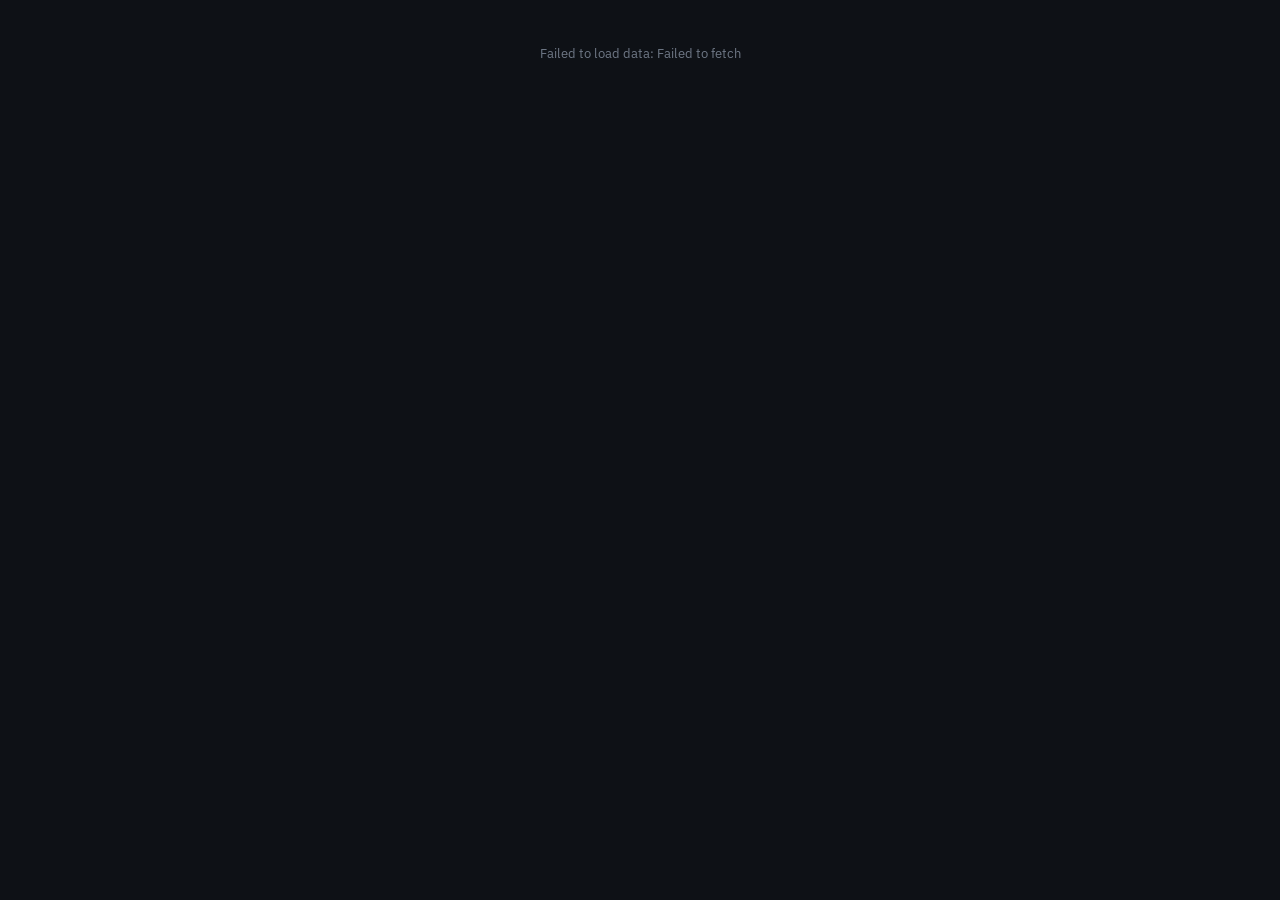
<file: index.html>
<!DOCTYPE html>
<html lang="en">
<head>
<meta charset="UTF-8">
<meta name="viewport" content="width=device-width, initial-scale=1.0">
<title>Analytics Package Implementation</title>
<link rel="preconnect" href="https://fonts.googleapis.com">
<link rel="preconnect" href="https://fonts.gstatic.com" crossorigin>
<link href="https://fonts.googleapis.com/css2?family=IBM+Plex+Sans:wght@400;500;600&family=IBM+Plex+Mono:wght@400;500;600&display=swap" rel="stylesheet">
<link rel="stylesheet" href="styles.css?v=9">
</head>
<body>
<div id="app">

  <!-- ============ LAYER 1 : dashboard ============ -->
  <div id="layer1">

    <header class="topbar">
      <h1>Analytics Package Implementation</h1>
      <button type="button" class="cmp-open-btn" id="openCompareBtn"><span class="cmp-glyph">&#8644;</span><span>Compare specs</span></button><span class="topbar-divider"></span><div class="cache-status"><span class="dot"></span><span id="cacheStatus">loading&hellip;</span></div>
    </header>

    <div class="filterbar">
      <div class="filter-field" data-filter-cell="1">
        <label>App <span class="hint" id="appCount"></span></label>
        <div class="dd" id="appDD">
          <button type="button" class="dd-btn" id="appBtn"><span id="appBtnLabel">All</span><span class="caret">&#9662;</span></button>
          <div class="dd-panel" id="appPanel" hidden></div>
        </div>
      </div>
      <div class="filter-field" data-filter-cell="1">
        <label>App Version <span class="hint" id="appVerCount"></span></label>
        <div class="dd" id="appVerDD">
          <button type="button" class="dd-btn" id="appVerBtn"><span id="appVerBtnLabel">All</span><span class="caret">&#9662;</span></button>
          <div class="dd-panel" id="appVerPanel" hidden></div>
        </div>
      </div>
      <div class="filter-field" data-filter-cell="1">
        <label>Package <span class="hint" id="pkgCount"></span></label>
        <div class="dd" id="pkgDD">
          <button type="button" class="dd-btn" id="pkgBtn"><span id="pkgBtnLabel">All</span><span class="caret">&#9662;</span></button>
          <div class="dd-panel" id="pkgPanel" hidden></div>
        </div>
      </div>
      <div class="filter-field" data-filter-cell="1">
        <label>Package Version <span class="hint" id="pkgVerCount"></span></label>
        <div class="dd" id="pkgVerDD">
          <button type="button" class="dd-btn" id="pkgVerBtn"><span id="pkgVerBtnLabel">All</span><span class="caret">&#9662;</span></button>
          <div class="dd-panel" id="pkgVerPanel" hidden></div>
        </div>
      </div>
      <button class="reset-btn" id="refreshBtn" title="Fetch the latest data from storage">Refresh</button>
      <button class="reset-btn" id="resetBtn">Reset</button>
      <div class="chips-row" id="filterChips" hidden></div>
    </div>

    <main>

      <div class="scorecards" id="scorecards"></div>

      <section class="panel">
        <div class="panel-head">
          <h2>App to Package Usage</h2>
          <label class="check-inline"><input type="checkbox" id="rcVersionChk" checked> <span>RC Version</span></label>
        </div>
        <div class="table-wrap usage-wrap">
          <table class="dtable">
            <thead>
              <tr>
                <th>App Name</th><th>App Version</th><th>Package</th><th>Package Version</th><th>Package Version Base</th><th style="width:200px;">Event Usage</th>
              </tr>
            </thead>
            <tbody id="usageBody"></tbody>
          </table>
        </div>
      </section>

      <section class="panel panel-visible">
        <div class="panel-head events-head">
          <div class="events-head-filters">
            <h2>Events</h2>
            <div class="bucket-tabs" id="bucketTabs">
              <button class="tab active" data-bucket="all">All</button>
              <button class="tab" data-bucket="used">Used</button>
              <button class="tab" data-bucket="package-only">Package-only</button>
              <button class="tab" data-bucket="game-only">Game-only</button>
            </div>
            <div class="dd small" id="eventDD" data-filter-cell="1">
              <button type="button" class="dd-btn" id="eventBtn"><span class="dd-fixed-label">Event</span><span id="eventBtnLabel"></span><span class="caret">&#9662;</span></button>
              <div class="dd-panel" id="eventPanel" hidden></div>
            </div>
            <div class="dd small" id="fieldDD" data-filter-cell="1">
              <button type="button" class="dd-btn" id="fieldBtn"><span class="dd-fixed-label">Field</span><span id="fieldBtnLabel"></span><span class="caret">&#9662;</span></button>
              <div class="dd-panel" id="fieldPanel" hidden></div>
            </div>
          </div>
        </div>
        <div class="chips-row" id="eventChips" hidden style="padding: 9px 14px; border-bottom: 1px solid var(--panel-border); background: #12171f;"></div>
        <div class="table-wrap events-wrap">
          <table class="dtable" id="eventsTable">
            <colgroup>
              <col><col><col><col><col><col><col><col>
            </colgroup>
            <tbody id="eventsBody"></tbody>
          </table>
        </div>
      </section>

    </main>

  </div>

  <!-- ============ LAYER 2 : event deepdive ============ -->
  <div id="layer2" hidden>

    <header class="topbar">
      <h1>Analytics Package Implementation</h1>
      <div class="cache-status"><span class="dot"></span><span id="cacheStatus2"></span></div>
    </header>

    <main>

      <div class="crumb-row">
        <button class="back-btn" id="backBtn"><span>&lsaquo;</span><span>All events</span></button>
        <span class="crumb-label">Scope
          <span class="scope-pill" id="scopePill"></span>
        </span>
      </div>

      <div class="event-title-row">
        <div>
          <div class="event-title"><h1 id="deepEventName"></h1><span class="badge" id="deepStatusBadge"></span></div>
          <div class="event-subtitle"><span id="deepPackageLine"></span><button type="button" class="cmp-open-btn small" id="deepCompareBtn"><span class="cmp-glyph">&#8644;</span><span>Compare specs</span></button></div>
        </div>
        <div class="deep-stats">
          <div class="deep-stat"><div class="deep-stat-label">Field usage</div><div class="deep-stat-value" id="deepFieldUsage"></div></div>
          <div class="deep-stat"><div class="deep-stat-label">Type mismatches</div><div class="deep-stat-value" id="deepTypeMismatches"></div></div>
          <div class="deep-stat"><div class="deep-stat-label">Game-only field</div><div class="deep-stat-value" id="deepGameOnly"></div></div>
        </div>
      </div>

      <section class="panel panel-visible">
        <div class="panel-head">
          <h2>Fields</h2>
          <div class="panel-head-checks">
            <label class="check-inline"><input type="checkbox" id="deepDecoratedChk" checked> <span>Decorated Field</span></label>
            <label class="check-inline"><input type="checkbox" id="issuesOnlyChk"> <span>Issues only</span></label>
          </div>
        </div>
        <div class="table-wrap scroll-640">
          <table class="dtable pad8">
            <thead>
              <tr><th>Field Name</th><th>Type in Game</th><th>Type in Package</th><th>Status</th><th>First Seen</th><th>Last Seen</th><th>Decorated Field</th></tr>
            </thead>
            <tbody id="fieldsBody"></tbody>
          </table>
        </div>
      </section>

      <section class="panel">
        <div class="panel-head">
          <h2>Contexts in scope</h2>
          <span class="dim" id="ctxCount"></span>
        </div>
        <div class="table-wrap scroll-640">
          <table class="dtable pad8">
            <thead>
              <tr><th>APP_NAME</th><th>APP_VERSION</th><th>PACKAGE_VERSION</th><th style="text-align:right;">FIELDS USED</th><th style="text-align:right;">TYPE ISSUES</th></tr>
            </thead>
            <tbody id="ctxBody"></tbody>
          </table>
        </div>
      </section>

    </main>

  </div>

  <!-- ============ LAYER 3 : compare specs ============ -->
  <div id="layer3" hidden>

    <header class="topbar">
      <h1>Analytics Package Implementation</h1>
      <div class="cache-status"><span class="dot"></span><span id="cacheStatus3"></span></div>
    </header>

    <main>

      <div class="crumb-row">
        <button class="back-btn" id="cmpBackBtn"><span>&lsaquo;</span><span id="cmpBackLabel">All events</span></button>
        <h1 class="cmp-page-title">Compare specs</h1>
      </div>

      <div class="cmp-sides">
        <div class="cmp-side" id="cmpSideA"></div>
        <button type="button" class="cmp-swap" id="cmpSwapBtn" title="Swap sides">&#8644;</button>
        <div class="cmp-side" id="cmpSideB"></div>
      </div>

      <section class="panel panel-visible">
        <div class="panel-head cmp-head">
          <h2 id="cmpTitle">Specs</h2>
          <div class="bucket-tabs" id="cmpBuckets" hidden>
            <button class="tab active" data-bucket="all">All</button>
            <button class="tab" data-bucket="added">Added</button>
            <button class="tab" data-bucket="removed">Removed</button>
            <button class="tab" data-bucket="changed">Changed</button>
          </div>
          <div class="dd small" id="cmpEventDD" data-filter-cell="1">
            <button type="button" class="dd-btn" id="cmpEventBtn"><span class="dd-fixed-label">Event</span><span id="cmpEventBtnLabel"></span><span class="caret">&#9662;</span></button>
            <div class="dd-panel" id="cmpEventPanel" hidden></div>
          </div>
          <div class="dd small" id="cmpFieldDD" data-filter-cell="1">
            <button type="button" class="dd-btn" id="cmpFieldBtn"><span class="dd-fixed-label">Field</span><span id="cmpFieldBtnLabel"></span><span class="caret">&#9662;</span></button>
            <div class="dd-panel" id="cmpFieldPanel" hidden></div>
          </div>
          <label class="check-inline cmp-deco"><input type="checkbox" id="cmpDecoratedChk" checked> <span>Decorated Field</span></label>
        </div>
        <div class="cmp-summary" id="cmpSummary" hidden></div>
        <div class="cmp-single" id="cmpSingle" hidden></div>
        <div class="cmp-scroll" id="cmpList" hidden></div>
        <div class="empty-state" id="cmpEmpty" hidden></div>
      </section>

    </main>

  </div>

  <div class="empty-state" id="fatal" hidden></div>

</div>
<script src="app.js?v=13"></script>
</body>
</html>
</file>
<file: styles.css>
/* ---------------------------------------------------------------------------
   Design tokens -- from design_handoff_event_reconciliation/README.md.
   Values are final; this file mirrors them 1:1, no invention.
--------------------------------------------------------------------------- */
:root {
  --bg-page: #0e1116;
  --bg-header: #12161c;
  --filter-bar: #11151b;
  --panel: #141922;
  --panel-border: #222a35;
  --header-border: #222832;
  --hairline: #1c232c;
  --hairline-2: #1c222b;
  --input-bg: #171c24;
  --input-border: #2a313c;
  --menu-border: #333c49;
  --search-bg: #0b0e13;
  --search-border: #262d38;
  --table-head: #181e27;
  --head-border: #262e3a;
  --group-head: #1b2433;
  --group-border: #2c3850;
  --group-hover: #202b3c;
  --row-hover: #1a202a;
  --tab-bar: #0f1319;
  --tab-border: #242b35;
  --selected: #2c4a86;
  --sel-text: #dbe8ff;
  --active-tab: #273449;
  --scope-pill: #1b2532;
  --pill-border: #2f3d52;
  --pill-text: #cfe0ff;
  --text: #e6e9ef;
  --mid: #b9c1cd;
  --dim: #8a93a3;
  --dim2: #78818f;
  --dim3: #6f7886;
  --faint: #4d5766;
  --accent: #5b93ff;
  --accent-hover: #86b0ff;
  --focus: #3d6fd6;
  --ok: #3fb950;
  --warn: #d29922;
  --bad: #f0616d;
  --game-only: #a882ff;
  --mono: 'IBM Plex Mono', 'SF Mono', Menlo, Consolas, monospace;
  --sans: 'IBM Plex Sans', system-ui, sans-serif;
}

* { box-sizing: border-box; }
html, body { margin: 0; padding: 0; background: var(--bg-page); }
body {
  color: var(--text); font-family: var(--sans); font-size: 13px; line-height: 1.45;
  -webkit-font-smoothing: antialiased;
}
a { color: var(--accent); text-decoration: none; }
a:hover { color: var(--accent-hover); text-decoration: underline; }
::-webkit-scrollbar { width: 10px; height: 10px; }
::-webkit-scrollbar-track { background: var(--bg-page); }
::-webkit-scrollbar-thumb { background: var(--input-border); border-radius: 6px; }
::-webkit-scrollbar-thumb:hover { background: #3a434f; }

#app { min-height: 100vh; background: var(--bg-page); color: var(--text); }

/* ---------------------------------------------------------------------------
   header
--------------------------------------------------------------------------- */

.topbar {
  display: flex; align-items: center; gap: 20px; padding: 0 20px; height: 52px;
  border-bottom: 1px solid var(--header-border); background: var(--bg-header);
  position: sticky; top: 0; z-index: 40;
}
.topbar h1 { font-size: 14px; font-weight: 600; letter-spacing: -0.01em; white-space: nowrap; margin: 0; flex: 0 1 auto; min-width: 0; }
.cache-status {
  margin-left: auto; display: flex; align-items: center; gap: 6px; flex: 0 0 auto; white-space: nowrap;
  font-family: var(--mono); font-size: 10.5px; color: var(--dim3);
}
.cache-status .dot { width: 6px; height: 6px; border-radius: 50%; background: var(--ok); display: inline-block; }

/* ---------------------------------------------------------------------------
   filter bar
--------------------------------------------------------------------------- */

.filterbar {
  padding: 14px 20px; border-bottom: 1px solid var(--hairline-2); background: var(--filter-bar);
  display: flex; flex-wrap: wrap; align-items: flex-end; gap: 10px; position: sticky; top: 52px; z-index: 30;
}
.filter-field { position: relative; min-width: 168px; flex: 1 1 168px; max-width: 260px; }
.filter-field label {
  font-size: 10px; text-transform: uppercase; letter-spacing: 0.09em; color: var(--dim3);
  margin-bottom: 5px; font-weight: 500; display: block;
}
.filter-field .hint { text-transform: none; letter-spacing: 0; font-weight: 400; }

.dd { position: relative; }
.dd-btn {
  width: 100%; height: 32px; display: flex; align-items: center; justify-content: space-between; gap: 8px;
  padding: 0 9px; background: var(--input-bg); border: 1px solid var(--input-border); border-radius: 6px;
  color: var(--text); font-family: var(--sans); font-size: 12.5px; cursor: pointer; text-align: left;
}
.dd-btn:hover { border-color: var(--focus); background: #1a202a; }
.dd-btn span:first-child { overflow: hidden; text-overflow: ellipsis; white-space: nowrap; }
.dd.small .dd-btn { height: 30px; background: var(--tab-bar); border-color: var(--tab-border); font-size: 11.5px; gap: 6px; }
.dd.small .dd-btn:hover { border-color: var(--focus); background: var(--tab-bar); }
.dd.small .dd-btn .dd-fixed-label { color: var(--dim); font-weight: 500; flex: 0 0 auto; }
.caret { color: var(--dim3); font-size: 9px; flex: 0 0 auto; }

.dd-panel {
  position: absolute; top: 100%; left: 0; margin-top: 4px; width: 260px;
  background: var(--input-bg); border: 1px solid var(--menu-border); border-radius: 6px;
  box-shadow: 0 12px 28px rgba(0,0,0,0.55); z-index: 50; padding: 4px;
  display: flex; flex-direction: column; gap: 2px;
}
.dd-panel[hidden] { display: none; }
.filter-field .dd-panel { right: 0; left: 0; width: auto; }
.dd-search {
  width: 100%; height: 28px; margin-bottom: 2px; padding: 0 9px; background: var(--search-bg);
  border: 1px solid var(--search-border); border-radius: 4px; color: var(--text);
  font-family: var(--sans); font-size: 12px; outline: none;
}
.dd-search:focus { border-color: var(--focus); }
.dd-search::placeholder { color: var(--dim3); }
.dd-scroll { max-height: 232px; overflow-y: auto; display: flex; flex-direction: column; gap: 2px; }
.dd-row {
  display: flex; align-items: center; gap: 8px; padding: 6px 9px; border-radius: 4px;
  cursor: pointer; background: transparent;
}
.dd-row.all-row {
  display: block; width: 100%; text-align: left; border: none; font-family: var(--sans);
  font-size: 12px; font-weight: 500; color: var(--dim);
}
.dd-row.all-row.selected { background: var(--selected); color: var(--sel-text); }
.dd-row .lbl {
  flex: 1 1 auto; font-family: var(--mono); font-size: 11.5px; overflow: hidden;
  text-overflow: ellipsis; white-space: nowrap; color: var(--dim);
}
.dd-row.selected { background: var(--selected); }
.dd-row.selected .lbl { color: var(--sel-text); }
.dd-only {
  flex: 0 0 auto; background: none; border: none; color: #7a8494; font-size: 10px;
  cursor: pointer; padding: 1px 5px; border-radius: 3px; font-family: var(--sans); visibility: hidden;
}
.dd-row:hover .dd-only { visibility: visible; }
.dd-row.selected .dd-only { color: #c7d8f7; }
.dd-only:hover { color: #dbe8ff; background: rgba(255,255,255,0.12); }
.dd-no-match { padding: 8px 9px; font-size: 11.5px; color: var(--dim3); }

.reset-btn {
  height: 32px; padding: 0 12px; background: none; border: 1px solid var(--input-border); border-radius: 6px;
  color: var(--dim); font-family: var(--sans); font-size: 12px; cursor: pointer; flex: 0 0 auto;
}
.reset-btn:hover { color: var(--text); border-color: #3a434f; }

.check-inline { display: inline-flex; align-items: center; gap: 7px; cursor: pointer; white-space: nowrap; }
.check-inline input { accent-color: var(--focus); width: 13px; height: 13px; margin: 0; }
.check-inline span { font-size: 11.5px; color: var(--dim); }

.chips-row {
  flex: 1 1 100%; display: flex; flex-wrap: wrap; align-items: center; gap: 6px; padding-top: 2px;
}
.chips-row .chips-label {
  font-size: 10px; text-transform: uppercase; letter-spacing: 0.09em; color: var(--dim3);
  font-weight: 500; margin-right: 2px;
}
.chip {
  display: inline-flex; align-items: center; gap: 6px; padding: 3px 5px 3px 8px;
  background: var(--scope-pill); border: 1px solid var(--pill-border); border-radius: 12px;
  font-family: var(--mono); font-size: 10.5px; color: var(--pill-text);
}
.chip .chip-kind { color: #7a8494; }
.chip .chip-x { background: none; border: none; color: #7a8494; font-size: 12px; line-height: 1; cursor: pointer; padding: 0 2px; }
.chip .chip-x:hover { color: var(--bad); }

/* ---------------------------------------------------------------------------
   main
--------------------------------------------------------------------------- */

main { padding: 18px 20px 48px; display: flex; flex-direction: column; gap: 18px; }

/* ---------------------------------------------------------------------------
   scorecards
--------------------------------------------------------------------------- */

.scorecards { display: grid; grid-template-columns: repeat(auto-fit, minmax(0, 1fr)); gap: 10px; }
.stat-card {
  background: var(--panel); border: 1px solid var(--panel-border); border-radius: 8px;
  padding: 13px 14px 12px; min-width: 0; position: relative; overflow: hidden;
}
.stat-card .label {
  font-size: 10px; text-transform: uppercase; letter-spacing: 0.09em; color: var(--dim2);
  font-weight: 500; white-space: nowrap; overflow: hidden; text-overflow: ellipsis;
}
.stat-card .value {
  font-family: var(--mono); font-size: 26px; font-weight: 600; letter-spacing: -0.02em;
  margin-top: 7px; color: var(--card-color, var(--accent));
}
.stat-card .desc { font-size: 11px; color: var(--dim3); margin-top: 3px; }
.stat-card .accent-strip { position: absolute; left: 0; bottom: 0; height: 2px; width: 100%; background: var(--card-color, var(--accent)); opacity: 0.5; }

/* ---------------------------------------------------------------------------
   panels / tables
--------------------------------------------------------------------------- */

.panel { background: var(--panel); border: 1px solid var(--panel-border); border-radius: 8px; overflow: hidden; }
/* panels whose header dropdowns must not be clipped by the panel edge */
.panel.panel-visible { overflow: visible; }
.panel-head {
  display: flex; align-items: center; justify-content: space-between; gap: 12px;
  padding: 11px 14px; border-bottom: 1px solid var(--panel-border); flex-wrap: wrap;
}
.panel-head h2 { margin: 0; font-size: 12.5px; font-weight: 600; letter-spacing: -0.005em; }
.panel-head .dim { font-weight: 400; color: var(--dim3); font-size: 11px; }
.events-head-filters { display: flex; align-items: center; gap: 14px; }
.events-head-filters .check-inline { margin-left: auto; }

.bucket-tabs { display: flex; gap: 4px; background: var(--tab-bar); border: 1px solid var(--tab-border); border-radius: 6px; padding: 3px; }
.bucket-tabs .tab {
  padding: 4px 10px; border: none; border-radius: 4px; font-family: var(--sans); font-size: 11.5px;
  cursor: pointer; white-space: nowrap; background: transparent; color: var(--dim); font-weight: 500;
}
.bucket-tabs .tab.active { background: var(--active-tab); color: var(--pill-text); }
.bucket-tabs .tab:hover:not(.active) { color: var(--text); }

.table-wrap { overflow-x: auto; }
.usage-wrap { max-height: 232px; overflow-y: auto; }
/* Layer 2 Fields / Contexts tables scroll inside the panel, header stays put */
.scroll-640 { max-height: 640px; overflow: auto; border-radius: 0 0 8px 8px; }
.dtable { width: 100%; border-collapse: collapse; font-size: 12px; }
.dtable thead th { position: sticky; top: 0; z-index: 2; background: var(--table-head); }
.dtable thead th {
  text-align: left; padding: 8px 14px; font-family: var(--mono); font-size: 9.5px; letter-spacing: 0.07em;
  color: var(--dim2); font-weight: 500; border-bottom: 1px solid var(--head-border); white-space: nowrap; text-transform: uppercase;
}
.dtable tbody td { padding: 7px 14px; font-family: var(--mono); font-size: 11.5px; color: var(--text); white-space: nowrap; }
.dtable tbody tr { border-bottom: 1px solid var(--hairline); }
.dtable tbody tr:hover { background: var(--table-head); }
/* Fields / Contexts tables (Layer 2) use 8px vertical padding per design */
.dtable.pad8 tbody td { padding: 8px 14px; white-space: normal; }
.dtable.pad8 .field-name-cell { font-size: 12px; }
.mono { font-family: var(--mono); }
.dim { color: var(--dim3); }

.bar-wrap { display: grid; grid-template-columns: 80px auto; align-items: center; gap: 10px; }
.bar-track { height: 4px; background: var(--head-border); border-radius: 2px; overflow: hidden; }
.bar-fill { height: 100%; border-radius: 2px; }
.bar-label { font-family: var(--mono); font-size: 11px; color: var(--mid); }

/* Events row field-coverage bar is slightly taller (5px) per design */
.event-row .bar-wrap { grid-template-columns: 90px auto; }
.event-row .bar-track { height: 5px; border-radius: 3px; }
.event-row .bar-fill { border-radius: 3px; }

/* ---------------------------------------------------------------------------
   events table (grouped)
--------------------------------------------------------------------------- */

/* the whole events list scrolls inside the panel; group headers stick to its top */
.events-wrap { max-height: 720px; overflow: auto; border-radius: 0 0 8px 8px; }
#eventsTable { table-layout: fixed; min-width: 1240px; }
#eventsTable colgroup col:nth-child(1) { width: 400px; }
#eventsTable colgroup col:nth-child(2) { width: 120px; }
#eventsTable colgroup col:nth-child(3) { width: 135px; }
#eventsTable colgroup col:nth-child(4) { width: 135px; }
#eventsTable colgroup col:nth-child(5) { width: 175px; }
#eventsTable colgroup col:nth-child(6) { width: 130px; }
#eventsTable colgroup col:nth-child(7) { width: 115px; }
#eventsTable colgroup col:nth-child(8) { width: 30px; }

.group-header-row td {
  position: sticky; top: 0; z-index: 4; height: 42px; box-sizing: border-box;
  background: var(--group-head); border-top: 1px solid var(--group-border); padding: 0 14px;
  cursor: pointer; white-space: normal;
}
.group-header-row:hover td { background: var(--group-hover); }
.group-header { display: flex; align-items: center; gap: 12px; white-space: nowrap; }
.group-caret { color: var(--dim); font-size: 14px; line-height: 1; width: 14px; flex: 0 0 auto; display: inline-block; transition: transform .08s; }
.group-app { font-family: var(--mono); font-size: 13.5px; font-weight: 600; color: #fff; }
.group-ver { font-family: var(--mono); font-size: 13.5px; font-weight: 500; color: #a8b4c6; }
.group-meta { font-size: 11px; color: #7f8b9e; }

.group-scroll-row td { padding: 0; }
.group-scroll table { width: 100%; border-collapse: collapse; table-layout: fixed; font-size: 12px; }
/* `top` is set inline: 0 when the group scrolls on its own (>10 rows), else 42px
   so the column header sits just under the sticky group header */
.group-scroll thead th { position: sticky; z-index: 3; background: var(--table-head); text-align: left; }
.group-scroll thead th:nth-child(6), .group-scroll thead th:nth-child(7) { text-align: right; }

.event-row { border-bottom: 1px solid var(--hairline); cursor: pointer; }
.event-row:hover { background: var(--row-hover); }
.event-row td { padding: 0 14px; height: 57px; vertical-align: middle; }
.event-name-cell { display: flex; flex-direction: column; justify-content: center; gap: 4px; min-height: 39px; }
.event-name-line { display: flex; align-items: center; gap: 9px; flex-wrap: nowrap; white-space: nowrap; }
.event-dot { width: 6px; height: 6px; border-radius: 50%; flex: 0 0 auto; }
.event-name { font-family: var(--mono); font-size: 12.5px; font-weight: 500; color: var(--text); }
.event-name.dim-name { color: #7a8494; }
.event-pkg-line { margin-left: 15px; font-family: var(--mono); font-size: 11px; color: var(--dim2); white-space: nowrap; }
.event-cell-last-seen, .event-cell-ver { padding: 9px 14px; font-family: var(--mono); font-size: 11.5px; white-space: nowrap; }
.event-row .last-seen-cell { color: var(--mid); }
.event-row .ver-cell { color: var(--dim); }
.event-row .field-cov-cell { padding: 9px 14px; }
.event-row .type-issues-cell { padding: 9px 14px; text-align: right; font-family: var(--mono); font-size: 11.5px; white-space: nowrap; }
.event-row .chevron-cell { padding: 9px 12px 9px 0; text-align: right; color: var(--faint); font-size: 11px; }

.badge {
  display: inline-block; font-size: 10.5px; font-weight: 500; padding: 2px 7px; border-radius: 4px;
  white-space: nowrap; font-family: var(--sans);
}
.badge.used { background: rgba(63,185,80,0.13); color: #56c46a; }
.badge.package-only { background: rgba(210,153,34,0.14); color: #dbab3c; }
.badge.game-only { background: rgba(155,109,255,0.15); color: var(--game-only); }
.badge.type-mismatched { background: rgba(240,97,109,0.14); color: var(--bad); }

.type-issues-cell { color: var(--bad); }
.type-issues-cell.zero { color: var(--dim3); }

/* ---------------------------------------------------------------------------
   layer 2 -- event deepdive
--------------------------------------------------------------------------- */

.crumb-row { display: flex; align-items: center; gap: 12px; flex-wrap: wrap; }
.back-btn {
  display: inline-flex; align-items: center; gap: 7px; height: 30px; padding: 0 11px 0 9px;
  background: var(--input-bg); border: 1px solid var(--input-border); border-radius: 6px;
  color: var(--mid); font-family: var(--sans); font-size: 12px; cursor: pointer;
}
.back-btn:hover { border-color: var(--focus); color: var(--text); }
.crumb-label { display: inline-flex; align-items: center; gap: 8px; font-family: var(--mono); font-size: 12px; color: #5d6675; }
.scope-pill {
  display: inline-flex; align-items: center; gap: 8px; padding: 4px 10px; background: var(--scope-pill);
  border: 1px solid var(--pill-border); border-radius: 6px; font-family: var(--mono); font-size: 12px;
}
.scope-pill .scope-app { color: #fff; font-weight: 600; }
.scope-pill .scope-ver { color: #a8b4c6; }

.event-title-row { display: flex; align-items: flex-start; justify-content: space-between; gap: 18px; flex-wrap: wrap; }
.event-title { display: flex; align-items: center; gap: 10px; flex-wrap: wrap; }
.event-title h1 { margin: 0; font-family: var(--mono); font-size: 22px; font-weight: 600; letter-spacing: -0.02em; }
.event-subtitle {
  margin-top: 7px; display: flex; align-items: center; gap: 12px; flex-wrap: wrap; font-family: var(--mono);
  font-size: 11.5px; color: var(--dim2);
}
.deep-stats { display: flex; gap: 8px; flex-wrap: wrap; }
.deep-stat { background: var(--panel); border: 1px solid var(--panel-border); border-radius: 7px; padding: 9px 13px; min-width: 96px; }
.deep-stat-label { font-size: 9.5px; text-transform: uppercase; letter-spacing: 0.08em; color: var(--dim2); font-weight: 500; white-space: nowrap; }
.deep-stat-value { font-family: var(--mono); font-size: 19px; font-weight: 600; margin-top: 3px; }

.type-pill { font-family: var(--mono); font-size: 11.5px; color: var(--mid); }
.type-pill.mismatch { color: var(--bad); }

.empty-state { padding: 44px 20px; text-align: center; color: var(--dim3); font-size: 12.5px; }
.empty-state.fields-empty { padding: 36px 20px; }

/* Game-Only Field column (Events table): fields the game fires that no package declares */
.event-row .go-field-cell { padding: 9px 14px; text-align: right; font-family: var(--mono); font-size: 11.5px; white-space: nowrap; color: var(--game-only); }
.event-row .go-field-cell.zero { color: var(--dim3); }

.panel-head-checks { display: flex; align-items: center; gap: 16px; }

/* ---------------------------------------------------------------------------
   Compare specs (layer 3) + its entry buttons
--------------------------------------------------------------------------- */

.topbar-divider { width: 1px; height: 20px; background: var(--input-border); flex: 0 0 auto; }
.topbar .cmp-open-btn { margin-left: auto; }
.topbar .cmp-open-btn ~ .cache-status { margin-left: 0; }
.cmp-open-btn {
  display: inline-flex; align-items: center; gap: 8px; height: 30px; padding: 0 10px 0 11px;
  background: var(--selected); border: 1px solid var(--focus); border-radius: 6px; color: #fff;
  font-family: var(--sans); font-size: 12px; font-weight: 600; cursor: pointer; flex: 0 0 auto; white-space: nowrap;
}
.cmp-open-btn:hover { background: var(--focus); border-color: var(--accent); }
.cmp-open-btn .cmp-glyph { font-size: 13px; line-height: 1; }
.cmp-open-btn.small { height: 26px; padding: 0 10px; gap: 7px; color: #e6eeff; font-weight: 500; }
.cmp-open-btn.small:hover { background: #3459a0; border-color: var(--focus); }
.cmp-open-btn.small .cmp-glyph { font-size: 12px; }

.cmp-page-title { margin: 0; font-size: 16px; font-weight: 600; letter-spacing: -0.01em; }

.cmp-sides { display: grid; grid-template-columns: minmax(0, 1fr) auto minmax(0, 1fr); gap: 10px; align-items: center; }
.cmp-swap {
  width: 32px; height: 32px; border-radius: 16px; background: var(--input-bg); border: 1px solid var(--input-border);
  color: var(--mid); font-size: 14px; cursor: pointer;
}
.cmp-swap:hover { border-color: var(--focus); color: var(--text); }
.cmp-side {
  background: var(--panel); border: 1px solid var(--panel-border); border-radius: 8px; padding: 12px 14px 14px;
  display: flex; flex-direction: column; gap: 12px; min-width: 0;
}
.cmp-side.active { border-color: var(--pill-border); }
.cmp-side-top { display: flex; align-items: center; gap: 10px; }
.cmp-key {
  width: 22px; height: 22px; display: inline-flex; align-items: center; justify-content: center; border-radius: 5px;
  background: #232a35; color: #7a8494; font-family: var(--mono); font-size: 12px; font-weight: 600;
}
.cmp-side.active .cmp-key { background: rgba(63,185,80,0.18); color: #56c46a; }
.cmp-state { display: inline-flex; align-items: center; gap: 6px; font-size: 11px; color: var(--dim3); }
.cmp-state .dot { width: 6px; height: 6px; border-radius: 50%; background: var(--faint); }
.cmp-side.active .cmp-state { color: var(--dim); }
.cmp-side.active .cmp-state .dot { background: var(--ok); }
.cmp-side .bucket-tabs { margin-left: auto; }
.cmp-side-dds { display: grid; grid-template-columns: minmax(0, 1.4fr) minmax(0, 1fr); gap: 10px; }
.cmp-field { position: relative; min-width: 0; }
.cmp-field label {
  font-size: 10px; text-transform: uppercase; letter-spacing: 0.09em; color: var(--dim3);
  margin-bottom: 5px; font-weight: 500; display: block;
}
.cmp-field .dd-btn { font-family: var(--mono); font-size: 12px; }
.cmp-field .dd-btn.unset { color: var(--dim3); }
.cmp-field .dd-panel { left: 0; right: 0; width: auto; min-width: 220px; }
.dd-row.single:hover { background: #1f2733; }
.dd-row.single.selected:hover { background: var(--selected); }

.cmp-head { justify-content: flex-start; gap: 14px; }
.cmp-head .dd.small { width: 170px; }
.cmp-head .cmp-deco { margin-left: auto; }

.cmp-summary {
  display: flex; flex-wrap: wrap; align-items: center; gap: 10px 28px; padding: 10px 14px;
  border-bottom: 1px solid var(--panel-border); background: #12171f;
}
.cmp-sum-group { display: flex; align-items: baseline; gap: 14px; }
.cmp-sum-label { font-size: 10px; text-transform: uppercase; letter-spacing: 0.09em; color: var(--dim3); font-weight: 500; }
.cmp-sum-item { display: inline-flex; align-items: baseline; gap: 6px; }
.cmp-sum-value { font-family: var(--mono); font-size: 15px; font-weight: 600; }
.cmp-sum-text { font-size: 11.5px; color: var(--dim); }

.cmp-single {
  display: flex; flex-wrap: wrap; align-items: center; gap: 8px 16px; padding: 10px 14px;
  border-bottom: 1px solid var(--panel-border); background: #12171f; font-size: 11.5px; color: var(--dim);
}
.cmp-single .cmp-single-label { font-family: var(--mono); color: var(--pill-text); }
.cmp-single .cmp-single-hint { margin-left: auto; color: var(--dim3); }

.cmp-scroll { max-height: 640px; overflow: auto; border-radius: 0 0 8px 8px; }
.cmp-ev-head {
  position: sticky; top: 0; z-index: 4; box-sizing: border-box; height: 40px; display: flex; align-items: center;
  background: var(--group-head); cursor: pointer; border-top: 1px solid var(--group-border); padding: 0 14px;
}
.cmp-ev-head:hover { background: var(--group-hover); }
.cmp-ev-line { flex: 1 1 auto; display: flex; align-items: center; gap: 10px; white-space: nowrap; }
.cmp-ev-caret { color: var(--dim); font-size: 14px; line-height: 1; width: 14px; flex: 0 0 auto; }
.cmp-ev-name { font-family: var(--mono); font-size: 12.5px; font-weight: 600; color: #fff; }
.cmp-ev-meta { font-size: 11px; color: #7f8b9e; }
.cmp-ev-diffs { margin-left: 4px; display: inline-flex; align-items: baseline; gap: 12px; padding-left: 14px; border-left: 1px solid var(--group-border); }
.cmp-ev-diffs .cmp-diffs-label { font-family: var(--mono); font-size: 9.5px; letter-spacing: 0.07em; color: var(--dim2); font-weight: 500; }
.cmp-ev-diffs .cmp-diff { font-family: var(--mono); font-size: 11.5px; }

.cmp-table { width: 100%; border-collapse: collapse; table-layout: fixed; font-size: 12px; }
.cmp-table th {
  position: sticky; top: 40px; z-index: 3; background: var(--table-head); text-align: left; padding: 8px 14px;
  font-family: var(--mono); font-size: 9.5px; letter-spacing: 0.07em; color: var(--dim2); font-weight: 500;
  border-bottom: 1px solid var(--head-border);
}
.cmp-table tbody tr { border-bottom: 1px solid var(--hairline); }
.cmp-table tbody tr:hover { background: var(--row-hover); }
.cmp-table tbody tr.changed { background: rgba(210,153,34,0.05); }
.cmp-table td { padding: 7px 14px; font-family: var(--mono); font-size: 11.5px; white-space: nowrap; }
.cmp-table td.cmp-fname { padding-left: 30px; font-size: 12px; color: var(--text); overflow: hidden; text-overflow: ellipsis; }
.badge.cmp-added { background: rgba(63,185,80,0.13); color: #56c46a; }
.badge.cmp-removed { background: rgba(240,97,109,0.14); color: var(--bad); }
.badge.cmp-changed { background: rgba(210,153,34,0.14); color: #dbab3c; }
.badge.cmp-same { background: rgba(122,132,148,0.12); color: var(--dim); }
.cmp-summary[hidden], .cmp-single[hidden], .bucket-tabs[hidden] { display: none; }
</file>
